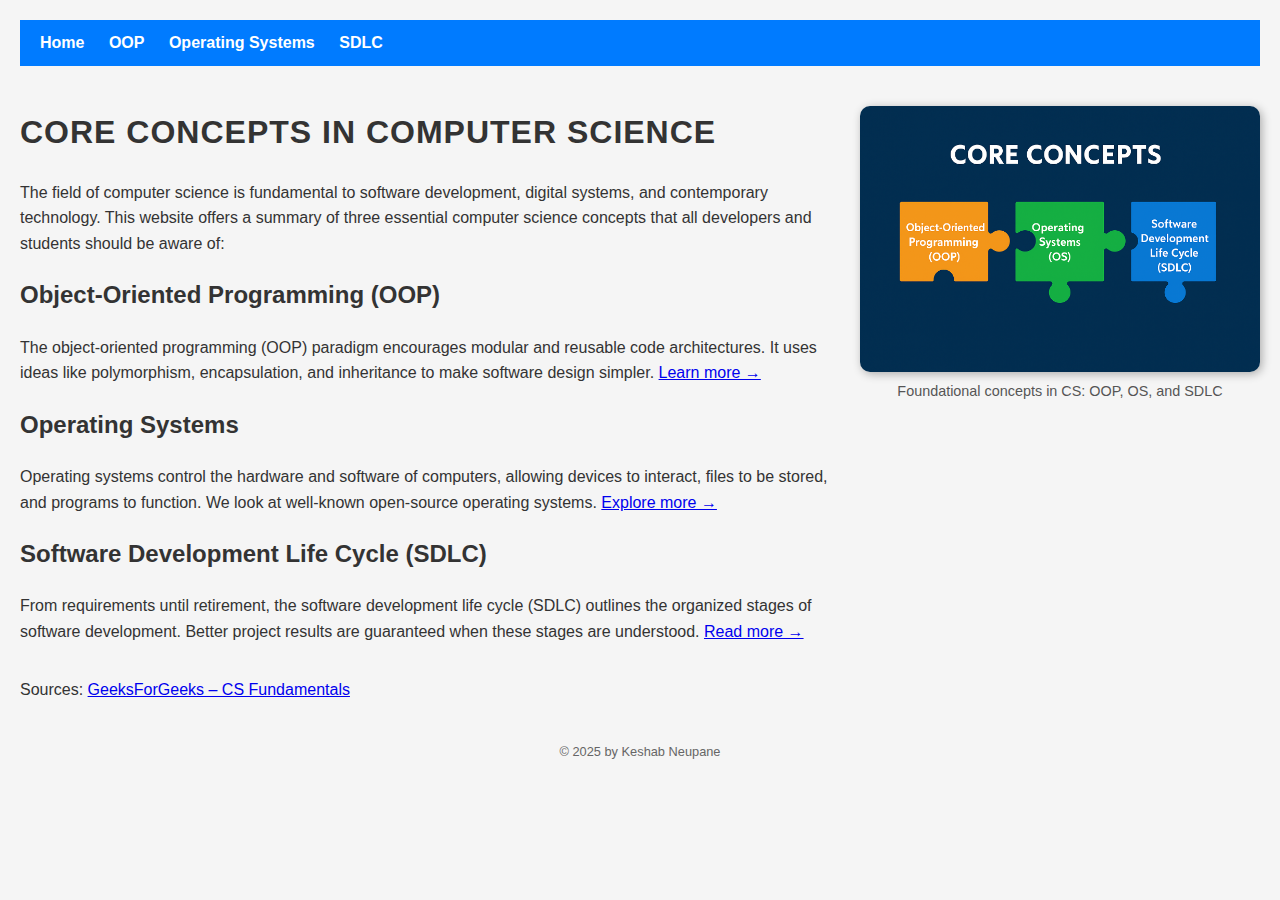
<file: index.html>
<!DOCTYPE html>
<html lang="en">
<head>
  <meta charset="UTF-8">
  <title>Core Concepts in Computer Science</title>
  <link rel="stylesheet" href="style.css">

  <style>
    .intro-container {
      display: flex;
      align-items: flex-start;
      gap: 20px;
      margin-top: 20px;
      flex-wrap: wrap;
    }

    .intro-text {
      flex: 1;
      text-align: left;
    }

    .intro-image {
      flex: 1;
      max-width: 400px;
    }

    .intro-image img {
      width: 100%;
      border-radius: 10px;
      box-shadow: 2px 2px 10px rgba(0, 0, 0, 0.3);
    }

    figcaption {
      font-size: 0.9em;
      color: #555;
      text-align: center;
    }
  </style>
</head>
<body>

<nav>
  <a href="index.html">Home</a>
  <a href="oop.html">OOP</a>
  <a href="os.html">Operating Systems</a>
  <a href="sdlc.html">SDLC</a>
</nav>

<div class="intro-container">
  <div class="intro-text">
    <h1>Core Concepts in Computer Science</h1>
    <p>The field of computer science is fundamental to software development, digital systems, and contemporary technology. This website offers a summary of three essential computer science concepts that all developers and students should be aware of:</p>

    <h2>Object-Oriented Programming (OOP)</h2>
    <p>The object-oriented programming (OOP) paradigm encourages modular and reusable code architectures. It uses ideas like polymorphism, encapsulation, and inheritance to make software design simpler.  <a href="oop.html">Learn more →</a></p>

    <h2>Operating Systems</h2>
    <p>Operating systems control the hardware and software of computers, allowing devices to interact, files to be stored, and programs to function. We look at well-known open-source operating systems. <a href="os.html">Explore more →</a></p>

    <h2>Software Development Life Cycle (SDLC)</h2>
    <p>From requirements until retirement, the software development life cycle (SDLC) outlines the organized stages of software development. Better project results are guaranteed when these stages are understood.  <a href="sdlc.html">Read more →</a></p>
  </div>

  <div class="intro-image">
    <figure>
      <img src="images/core_cs.png" alt="Illustration of Core CS Concepts">
      <figcaption>Foundational concepts in CS: OOP, OS, and SDLC</figcaption>
    </figure>
  </div>
</div>

<p>Sources:
  <a href="https://www.geeksforgeeks.org/fundamentals-of-computer-science/" target="_blank">GeeksForGeeks – CS Fundamentals</a>
</p>

<footer>
  &copy; 2025 by Keshab Neupane
</footer>

</body>
</html>
</file>
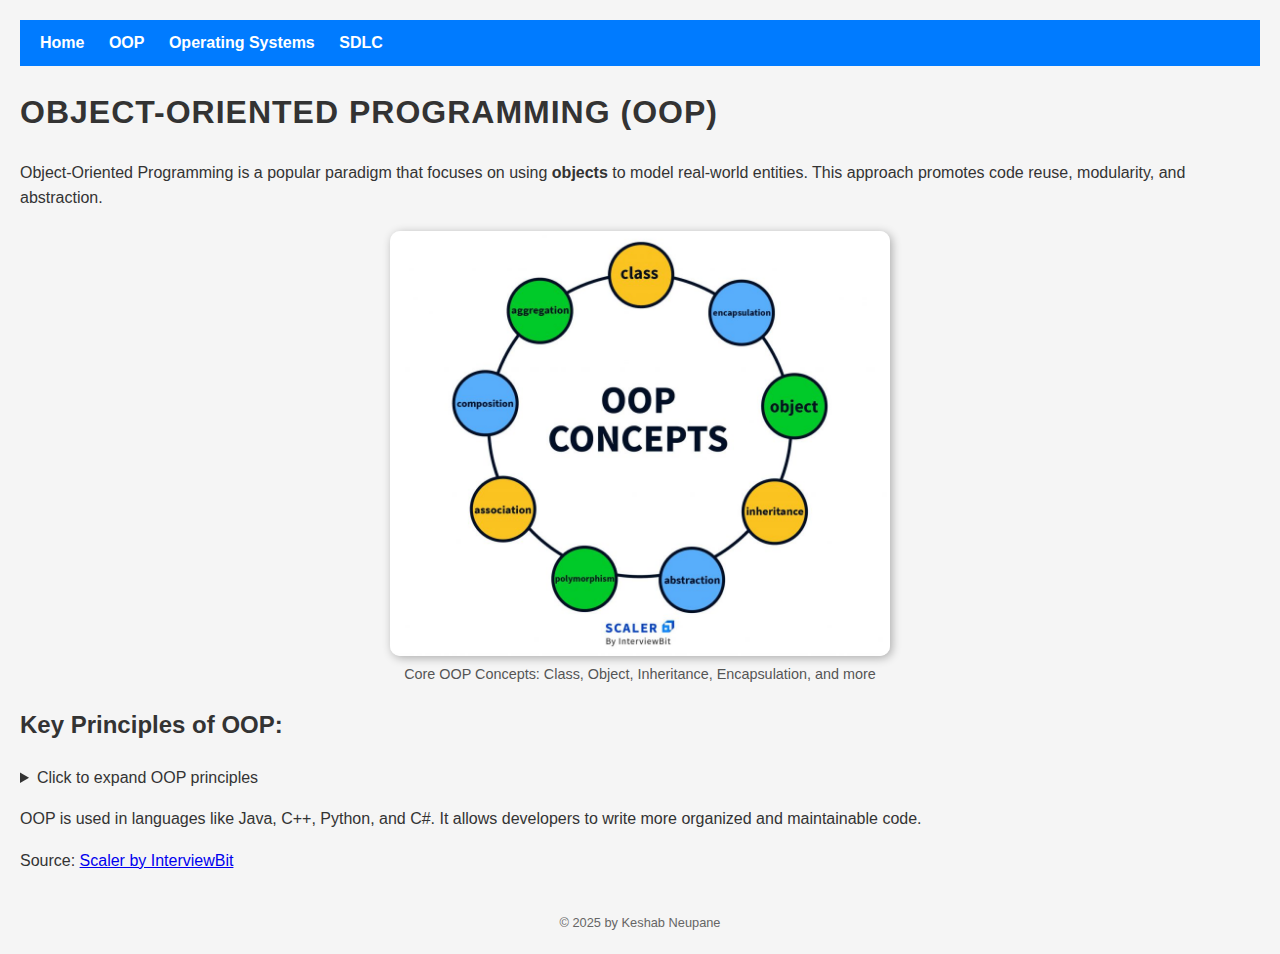
<file: oop.html>
<!DOCTYPE html>
<html lang="en">
<head>
  <title>Object-Oriented Programming (OOP)</title>
  <link rel="stylesheet" href="style.css">
</head>
<body>

<nav>
  <a href="index.html">Home</a>
  <a href="oop.html">OOP</a>
  <a href="os.html">Operating Systems</a>
  <a href="sdlc.html">SDLC</a>
</nav>

<h1>Object-Oriented Programming (OOP)</h1>

<p>Object-Oriented Programming is a popular paradigm that focuses on using <strong>objects</strong> to model real-world entities. This approach promotes code reuse, modularity, and abstraction.</p>

<figure>
  <img src="images/oop.jpg" alt="OOP concepts diagram">
  <figcaption>Core OOP Concepts: Class, Object, Inheritance, Encapsulation, and more </figcaption>
</figure>

<h2>Key Principles of OOP:</h2>
<details>
  <summary>Click to expand OOP principles</summary>
  <ul>
    <li><strong>Class:</strong> A blueprint for creating objects, defining their properties and methods.</li>
    <li><strong>Object:</strong> An instance of a class with actual values.</li>
    <li><strong>Inheritance:</strong> Allows a class to inherit features from another class.</li>
    <li><strong>Encapsulation:</strong> Hides internal details and exposes only necessary parts.</li>
    <li><strong>Abstraction:</strong> Focuses on essential features while hiding the background details.</li>
    <li><strong>Polymorphism:</strong> Enables one interface to be used for different types.</li>
  </ul>
</details>

<p>OOP is used in languages like Java, C++, Python, and C#. It allows developers to write more organized and maintainable code.</p>

<p>Source:
  <a href="https://www.scaler.com/topics/oops-concepts/" target="_blank">Scaler by InterviewBit</a>
</p>

<footer>
  &copy; 2025 by Keshab Neupane
</footer>

</body>
</html>
</file>
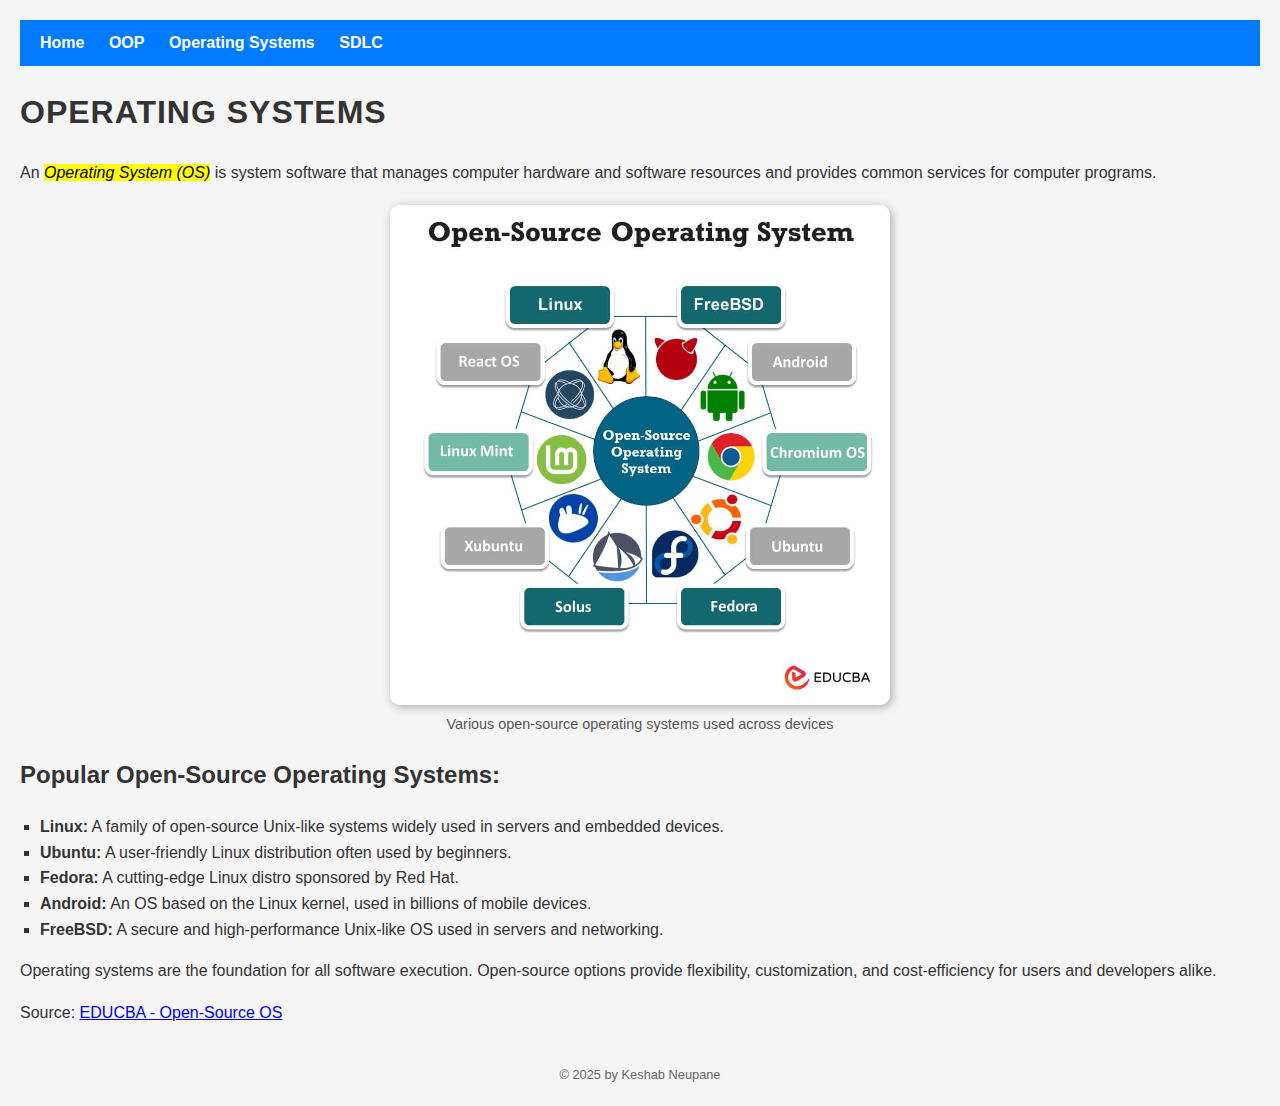
<file: os.html>
<!DOCTYPE html>
<html>
<head>
  <title>Operating Systems</title>
  <link rel="stylesheet" href="style.css">
</head>
<body>

<nav>
  <a href="index.html">Home</a>
  <a href="oop.html">OOP</a>
  <a href="os.html">Operating Systems</a>
  <a href="sdlc.html">SDLC</a>
</nav>

<h1>Operating Systems</h1>

<p>An <mark class="marked">Operating System (OS)</mark> is system software that manages computer hardware and software resources and provides common services for computer programs.</p>

<figure>
  <img src="images/os.png" alt="Open-Source Operating Systems diagram">
  <figcaption>Various open-source operating systems used across devices </figcaption>
</figure>

<h2>Popular Open-Source Operating Systems:</h2>
<ul>
  <li><strong>Linux:</strong> A family of open-source Unix-like systems widely used in servers and embedded devices.</li>
  <li><strong>Ubuntu:</strong> A user-friendly Linux distribution often used by beginners.</li>
  <li><strong>Fedora:</strong> A cutting-edge Linux distro sponsored by Red Hat.</li>
  <li><strong>Android:</strong> An OS based on the Linux kernel, used in billions of mobile devices.</li>
  <li><strong>FreeBSD:</strong> A secure and high-performance Unix-like OS used in servers and networking.</li>
</ul>

<p>Operating systems are the foundation for all software execution. Open-source options provide flexibility, customization, and cost-efficiency for users and developers alike.</p>

<p>Source:
  <a href="https://www.educba.com/open-source-operating-system/" target="_blank">EDUCBA - Open-Source OS</a>
</p>

<footer>
  &copy; 2025 by Keshab Neupane
</footer>

</body>
</html>
</file>
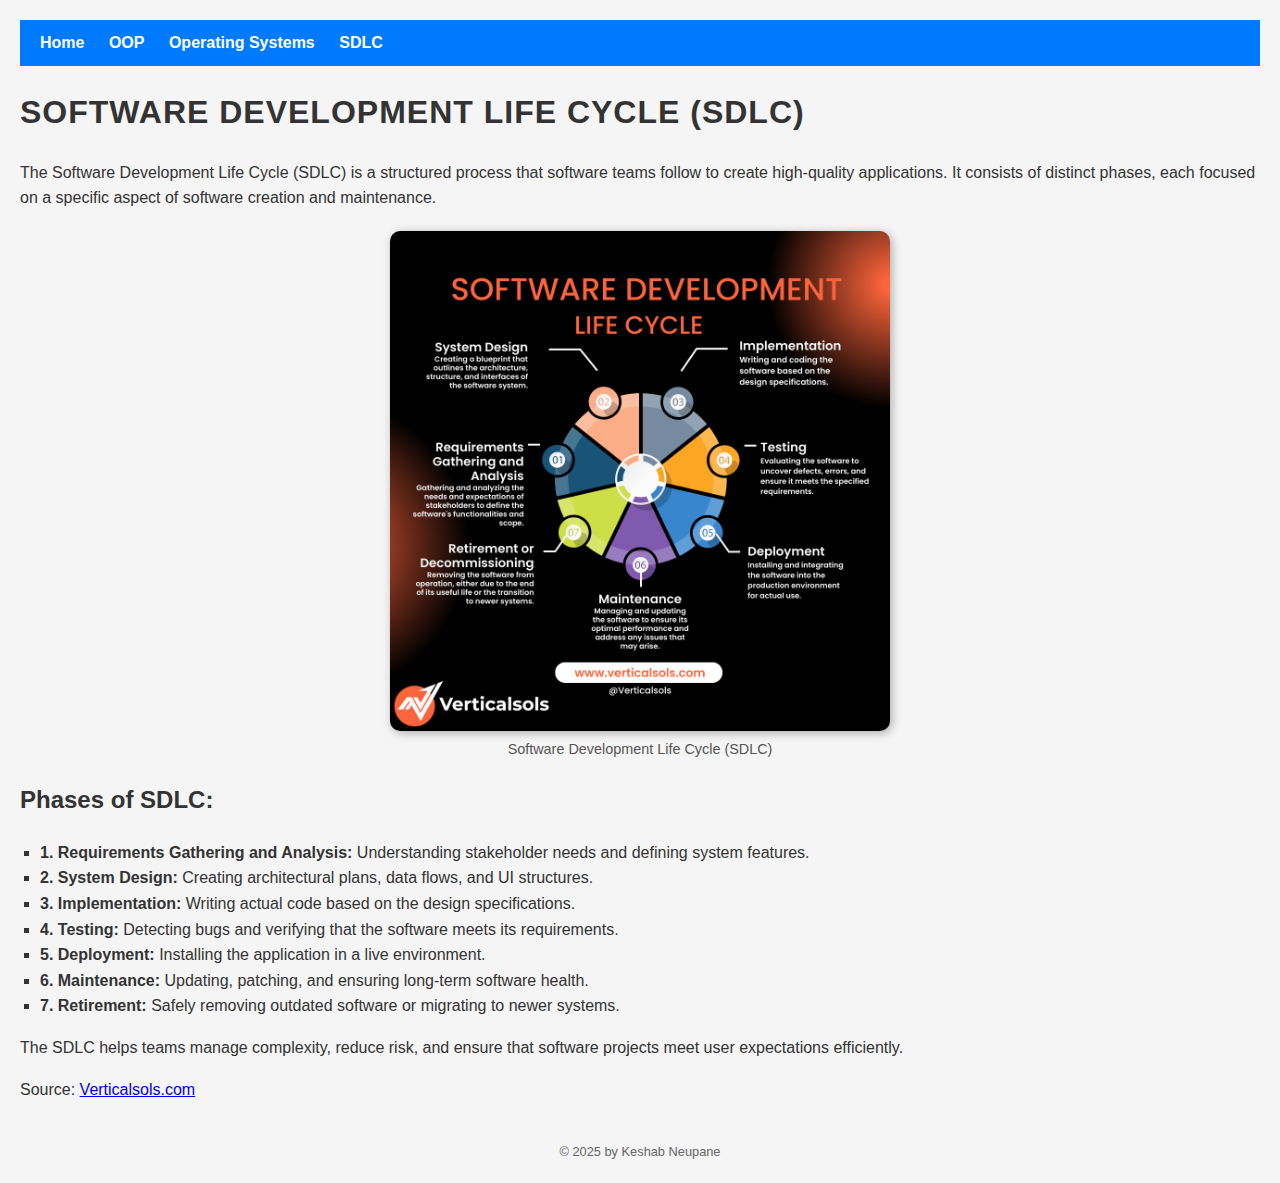
<file: sdlc.html>
<!DOCTYPE html>
<html lang="en">
<head>
  <title>Software Development Life Cycle (SDLC)</title>
  <link rel="stylesheet" href="style.css">
</head>
<body>

<nav>
  <a href="index.html">Home</a>
  <a href="oop.html">OOP</a>
  <a href="os.html">Operating Systems</a>
  <a href="sdlc.html">SDLC</a>
</nav>

<h1>Software Development Life Cycle (SDLC)</h1>

<p>The Software Development Life Cycle (SDLC) is a structured process that software teams follow to create high-quality applications. It consists of distinct phases, each focused on a specific aspect of software creation and maintenance.</p>

<figure>
  <img src="images/sdlc.png" alt="Software Development Life Cycle diagram">
  <figcaption> Software Development Life Cycle (SDLC) </figcaption>
</figure>

<h2>Phases of SDLC:</h2>

<ul>
  <li><strong>1. Requirements Gathering and Analysis:</strong> Understanding stakeholder needs and defining system features.</li>
  <li><strong>2. System Design:</strong> Creating architectural plans, data flows, and UI structures.</li>
  <li><strong>3. Implementation:</strong> Writing actual code based on the design specifications.</li>
  <li><strong>4. Testing:</strong> Detecting bugs and verifying that the software meets its requirements.</li>
  <li><strong>5. Deployment:</strong> Installing the application in a live environment.</li>
  <li><strong>6. Maintenance:</strong> Updating, patching, and ensuring long-term software health.</li>
  <li><strong>7. Retirement:</strong> Safely removing outdated software or migrating to newer systems.</li>
</ul>

<p>The SDLC helps teams manage complexity, reduce risk, and ensure that software projects meet user expectations efficiently.</p>

<p>Source: 
  <a href="https://www.verticalsols.com" target="_blank">Verticalsols.com</a>
</p>

<footer>
  &copy; 2025 by Keshab Neupane
</footer>

</body>
</html>
</file>
<file: style.css>
body {
  font-family: Arial, sans-serif;
  background-color: #f5f5f5;
  color: #333;
  line-height: 1.6;
  margin: 20px;
}

nav {
  background: #007BFF;
  padding: 10px;
}

nav a {
  color: white;
  text-decoration: none;
  margin: 10px;
  font-weight: bold;
}

img {
  width: 100%;
  max-width: 500px;
  border-radius: 10px;
  box-shadow: 2px 2px 10px rgba(0,0,0,0.3);
}

.marked {
  background-color: yellow;
  font-style: italic;
}

abbr {
  border-bottom: 1px dotted black;
  cursor: help;
}

figure {
  text-align: center;
  margin: 20px 0;
}

figcaption {
  font-size: 0.9em;
  color: #555;
}

footer {
  text-align: center;
  font-size: 0.8em;
  margin-top: 40px;
  color: #666;
}

h1 {
  text-transform: uppercase;     
  letter-spacing: 1px;           
}

nav a:hover {
  text-decoration: underline;    
  background-color: #0056b3;     
}

ul {
  list-style-type: square;       
  padding-left: 20px;            
}

.intro-container {
  display: flex;
  align-items: flex-start;
  gap: 20px;
  margin-top: 20px;
}

.intro-text {
  flex: 1;
  text-align: left;
}

.intro-image {
  flex: 1;
  max-width: 400px;
}
</file>
